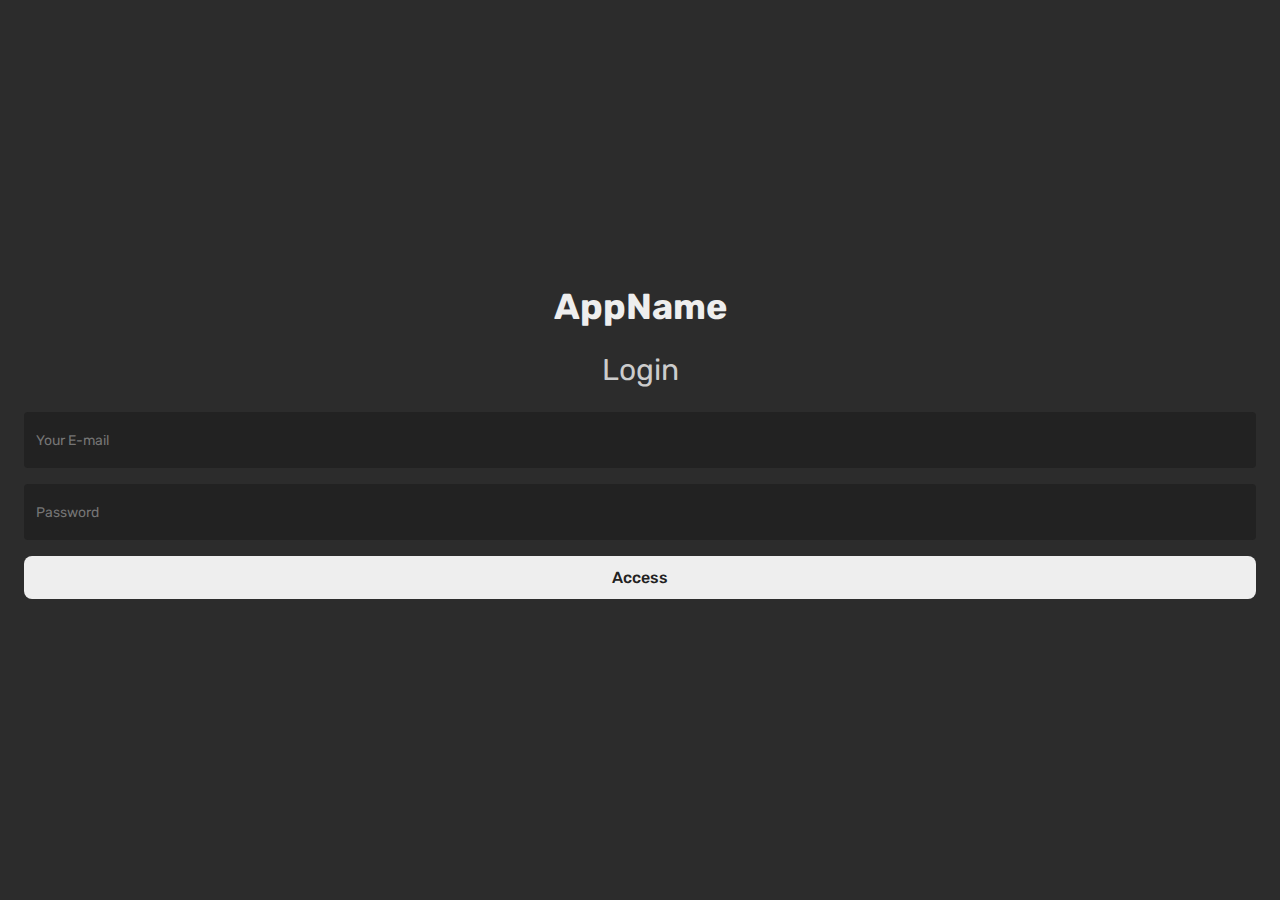
<file: www/index.html>
<!DOCTYPE HTML>
<html>
<head>
  <meta charset="utf-8">
  <meta name="viewport" content="width=device-width, initial-scale=1, maximum-scale=1, user-scalable=no, viewport-fit=cover">
  <meta http-equiv="Content-Security-Policy" content="default-src * data: gap: https://ssl.gstatic.com; style-src * 'unsafe-inline'; script-src * 'unsafe-inline' 'unsafe-eval'">

  
  <script src="components/loader.js"></script>
  <script src="lib/onsenui/js/onsenui.min.js"></script>

  <link rel="preconnect" href="https://fonts.googleapis.com">
  <link rel="preconnect" href="https://fonts.gstatic.com" crossorigin>
  <link href="https://fonts.googleapis.com/css2?family=Rubik:wght@400;500;700&display=swap" rel="stylesheet">
  
  <link rel="stylesheet" href="components/loader.css">
  <link rel="stylesheet" href="lib/onsenui/css/onsenui.css">
  <link rel="stylesheet" href="lib/onsenui/css/onsen-css-components.css">
  <link rel="stylesheet" href="css/style.css">

  <script>
    ons.ready(function() {
      console.log("Onsen UI is ready!");
    });

    if (ons.platform.isIPhoneX()) {
      document.documentElement.setAttribute('onsflag-iphonex-portrait', '');
      document.documentElement.setAttribute('onsflag-iphonex-landscape', '');
    }
  </script>
</head>
<body>
    <h1 id="mainTitle">AppName</h1>
    <h2>Login</h2>
    <form id="loginName"name="loginForm">
        <input type="text" name="email" id="emailField" placeholder="Your E-mail"/>
        <input type="password" name="password" id="passwordField" placeholder="Password"/>
        <button class="customButton" type="submit" id="submitButton">Access</button>
        <p id="demo"></p>

    </form>
</body>
<script src="scripts/mainScript.js"></script>
</html>
</file>
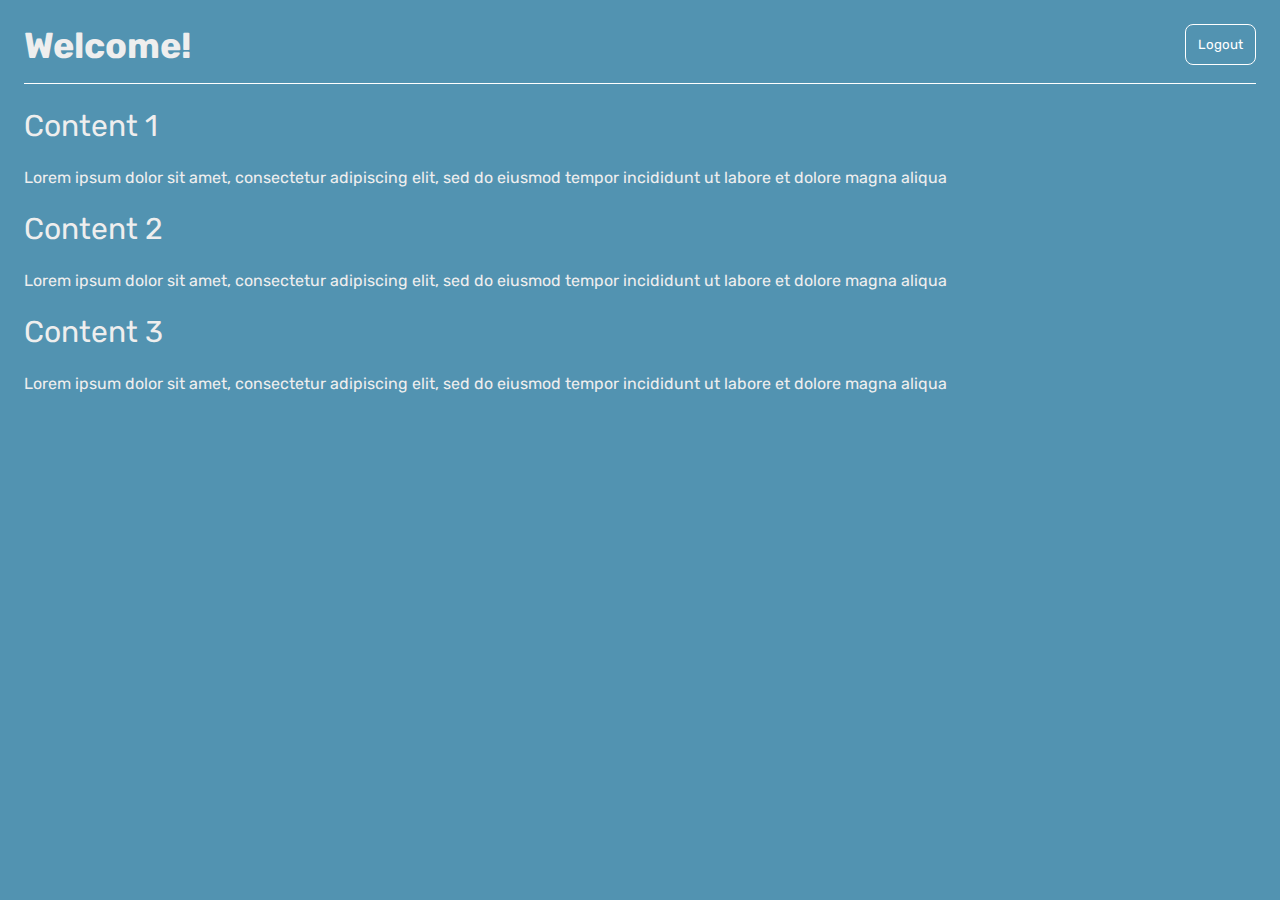
<file: www/homePage.html>
<!DOCTYPE HTML>
<html>
<head>
  <meta charset="utf-8">
  <meta name="viewport" content="width=device-width, initial-scale=1, maximum-scale=1, user-scalable=no, viewport-fit=cover">
  <meta http-equiv="Content-Security-Policy" content="default-src * data: gap: https://ssl.gstatic.com; style-src * 'unsafe-inline'; script-src * 'unsafe-inline' 'unsafe-eval'">
  
  <script src="components/loader.js"></script>
  <script src="lib/onsenui/js/onsenui.min.js"></script>

  <link rel="preconnect" href="https://fonts.googleapis.com">
  <link rel="preconnect" href="https://fonts.gstatic.com" crossorigin>
  <link href="https://fonts.googleapis.com/css2?family=Rubik:wght@400;500;700&display=swap" rel="stylesheet">
  <link rel="stylesheet" href="components/loader.css">
  <link rel="stylesheet" href="lib/onsenui/css/onsenui.css">
  <link rel="stylesheet" href="lib/onsenui/css/onsen-css-components.css">

  <link rel="stylesheet" href="css/homeStyle.css">

  <script>
    ons.ready(function() {
      console.log("Onsen UI is ready!");
    });

    if (ons.platform.isIPhoneX()) {
      document.documentElement.setAttribute('onsflag-iphonex-portrait', '');
      document.documentElement.setAttribute('onsflag-iphonex-landscape', '');
    }
  </script>
</head>
<body>
    <div id="topBar">
        <h1 id="mainTitle">Welcome!</h1>
        <a href="index.html"><button id="logOutBtn">Logout</button></a>
    </div>
    <h2>Content 1</h2>
    <p>Lorem ipsum dolor sit amet, consectetur adipiscing elit, sed do eiusmod tempor incididunt ut labore et dolore magna aliqua</p>
    <h2>Content 2</h2>
    <p>Lorem ipsum dolor sit amet, consectetur adipiscing elit, sed do eiusmod tempor incididunt ut labore et dolore magna aliqua</p>
    <h2>Content 3</h2>
    <p>Lorem ipsum dolor sit amet, consectetur adipiscing elit, sed do eiusmod tempor incididunt ut labore et dolore magna aliqua</p>

</body>
</html>
</file>
<file: www/components/loader.css>
/**
 * This is an auto-generated code by Monaca JS/CSS Components.
 * Please do not edit by hand.
 */

/*** <GENERATED> ***/
</file>
<file: www/css/style.css>
/**/

*{
    border: none;
    padding: 0;
    margin: 0;
    
    font-family: 'Rubik', sans-serif;
}
body{

    display: flex;
    flex-direction: column;
    gap: 24px;
    justify-content: center;


    padding: 24px;
    background-color: #2c2c2c;
    color: #eee;

}

h1,h2{
        align-self: center;
}
h2{
    font-weight: 400;
    color: #ccc;
}

input{
    height: 32px;
    padding: 12px;
    border-radius: 4px;
    background-color: #222;
    
    color: #eee;
    font-size: 14px;
}



/*Elements*/

/**/
#loginName{
    widht: 100%;
    
    display: flex;
    flex-direction: column;
    gap: 16px;    
}

.customButton{
    background-color: #eee;
    color: #222;
    font-weight: 500;
    border-radius: 8px;
    font-size: 16px;
    padding: 12px;
}

#titleConteiner{

    display: flex;
    flex-direction: row;
    justify-content: center;
    justify-items: baseline;
}
</file>
<file: www/css/homeStyle.css>
*{
    border: none;
    padding: 0;
    margin: 0;
    
    font-family: 'Rubik', sans-serif;
}
body{

    display: flex;
    flex-direction: column;
    gap: 24px;

    padding: 24px;
    background-color: #5293b1;
    color: #eee;

}

h2{
    font-weight: 400;
}

#topBar{
    display: flex;
    flex-direction: row;
    justify-content: space-between;
    padding-bottom: 16px;
    border-bottom: #fff solid 1px; 
}

#logOutBtn{
    padding: 12px;
    border: #fff solid 1px;
    border-radius: 8px;
    background-color: #5293b1;
    color: #fff;
}
</file>
<file: www/lib/onsenui/css/onsenui.css>
@import url("./ionicons/css/ionicons.min.css");
@import url("./material-design-iconic-font/css/material-design-iconic-font.min.css");
@import url("./font_awesome/css/all.min.css");
@import url("./font_awesome/css/v4-shims.min.css");
ons-page, ons-navigator,
ons-tabbar,
ons-gesture-detector {
  display: block;
  touch-action: manipulation; /* Remove click delay */
}
ons-navigator,
ons-tabbar,
ons-splitter,
ons-action-sheet,
ons-dialog,
ons-toast,
ons-alert-dialog {
  position: absolute;
  top: 0;
  left: 0;
  bottom: 0;
  right: 0;
  overflow: hidden;
  touch-action: manipulation; /* Remove click delay */
}
ons-toast {
  pointer-events: none;
}
ons-toast .toast {
  pointer-events: auto;
}
ons-tab {
  -webkit-transform: translate3d(0, 0, 0);
          transform: translate3d(0, 0, 0);
}
ons-page, ons-navigator, ons-tabbar, ons-dialog, ons-alert-dialog, ons-action-sheet, ons-toast {
  z-index: 2;
}
ons-fab, ons-speed-dial {
  z-index: 10001;
}
ons-toolbar:not([inline]), ons-bottom-toolbar {
  position: absolute;
  left: 0;
  right: 0;
  z-index: 10000;
}
ons-toolbar:not([inline]) {
  top: 0;
}
ons-bottom-toolbar {
  bottom: 0;
}
.page, .page__content,
.page--material, .page--material__content {
  background-color: transparent !important;
  background: transparent !important;
}
.page__content {
  overflow: auto;
  -webkit-overflow-scrolling: touch;
  z-index: 0;
  -ms-touch-action: pan-y;
}
.page.overflow-visible,
.page.overflow-visible .page,
.page.overflow-visible .page__content,
.page.overflow-visible ons-navigator,
.page.overflow-visible ons-splitter {
  overflow: visible;
}
.page.overflow-visible .page__content.content-swiping,
.page.overflow-visible .page__content.content-swiping .page,
.page.overflow-visible .page__content.content-swiping .page__content {
  overflow: auto;
}
.page[status-bar-fill] > .page__content {
  top: 20px;
}
.page[status-bar-fill] > .toolbar {
  padding-top: 20px;
  box-sizing: content-box;
}
.page[status-bar-fill] > .toolbar:not(.toolbar--transparent) + .page__background,
.page[status-bar-fill] > .toolbar:not(.toolbar--cover-content) + .page__background + .page__content {
  top: 64px;
}
.page[status-bar-fill] > .toolbar--material:not(.toolbar-transparent) + .page__background,
.page[status-bar-fill] > .toolbar--material:not(.toolbar--cover-content) + .page__background + .page__content {
  top: 76px;
}
.page[status-bar-fill] > .toolbar.toolbar--transparent + .page__background {
  top: 0;
}
ons-tabbar[status-bar-fill] > .tabbar--top__content {
  top: 71px;
}
ons-tabbar[status-bar-fill] > .tabbar--top {
  padding-top: 22px;
}
ons-tabbar[position="top"] .page[status-bar-fill] > .page__content {
  top: 0px;
}
.toolbar + .page__background + .page__content ons-tabbar[status-bar-fill] > .tabbar--top {
  top: 0px;
}
.toolbar + .page__background + .page__content ons-tabbar[status-bar-fill] > .tabbar--top__content {
  top: 49px;
}
.page__content > .list:not(.list--material):first-child {
  margin-top: -1px; /* Avoid double border with toolbar */
}
.page--wrapper > .page__background {
  display: none;
}
ons-action-sheet[disabled],
ons-dialog[disabled],
ons-alert-dialog[disabled],
ons-popover[disabled] {
  pointer-events: none;
  opacity: 0.75;
}
ons-list-item[disabled] {
   pointer-events: none;
}
ons-range[disabled] {
  opacity: 0.3;
  pointer-events: none;
}
ons-pull-hook {
  position: relative;
  display: block;
  margin: auto;
  text-align: center;
  z-index: 20002;
}
ons-splitter, ons-splitter-mask, ons-splitter-content, ons-splitter-side {
  display: block;
  position: absolute;
  left: 0;
  right: 0;
  top: 0;
  bottom: 0;
  box-sizing: border-box;
  z-index: 0;
}
ons-splitter-mask {
  z-index: 4;
  background-color: rgba(0, 0, 0, 0.1);
  display: none;
  opacity: 0;
}
ons-splitter-content {
  z-index: 2;
}
ons-splitter-side {
  right: auto;
  z-index: 2;
}
ons-splitter-side[side="right"] {
  right: 0;
  left: auto;
}
ons-splitter-side[mode="collapse"] {
  z-index: 5;
  left: auto;
  right: 100%;
}
ons-splitter-side[side="right"][mode="collapse"] {
  right: auto;
  left: 100%;
}
ons-splitter-side[mode="split"] {
  z-index: 3;
}
ons-toolbar-button > ons-icon[icon*="ion-"] {
  font-size: 26px;
}
ons-range, ons-select {
  display: inline-block;
}
ons-range > input {
  min-width: 50px;
  width: 100%;
}
ons-select > select {
  width: 100%;
}
ons-carousel[disabled] {
  pointer-events: none;
  opacity: 0.75;
}
ons-carousel[fullscreen] {
  height: 100%;
}
.ons-status-bar-mock {
  position: absolute;
  width: 100%;
  height: 20px;
  padding: 0 16px 0 6px;
  box-sizing: border-box;
  z-index: 30000;
  display: -webkit-flex;
  display: flex;
  -webkit-justify-content: space-between;
          justify-content: space-between;
  font-size: 12px;
  line-height: 20px;
  font-family: Arial, Helvetica;
}
.ons-status-bar-mock i {
  padding: 0 2px;
}
.ons-status-bar-mock.android {
  color: white;
  background-color: #222;
  font-family: Roboto, Arial, Helvetica;
}
.ons-status-bar-mock.android ~ * {
  top: 20px;
  bottom: 0;
  position: inherit;
  width: 100%;
}
.ons-ios-scroll-fix .page:not(.page--wrapper)[shown] > .page__content {
  overflow-y: hidden;
}
.ons-ios-scroll-fix ons-splitter-side > .page:not(.page--wrapper)[shown] > .page__content {
  overflow-y: auto;
}
ons-row {
  display: -webkit-flex;
  display: -moz-flex;
  display: flex;
  -webkit-flex-wrap: wrap;
          flex-wrap: wrap;
  width: 100%;
  box-sizing: border-box;
}
ons-row[vertical-align="top"], ons-row[align="top"] {
  box-align: start;
  -webkit-align-items: flex-start;
  -moz-align-items: flex-start;
  align-items: flex-start;
}
ons-row[vertical-align="bottom"], ons-row[align="bottom"] {
  box-align: end;
  -webkit-align-items: flex-end;
  -moz-align-items: flex-end;
  align-items: flex-end;
}
ons-row[vertical-align="center"], ons-row[align="center"] {
  box-align: center;
  -webkit-align-items: center;
  -moz-align-items: center;
  align-items: center;
  text-align: inherit;
}
ons-row + ons-row {
  padding-top: 0;
}
ons-col {
  -webkit-flex: 1;
  -moz-flex: 1;
  flex: 1;
  display: block;
  width: 100%;
  box-sizing: border-box;
}
ons-col[vertical-align="top"], ons-col[align="top"] {
  -webkit-align-self: flex-start;
  align-self: flex-start;
}
ons-col[vertical-align="bottom"], ons-col[align="bottom"] {
  -webkit-align-self: flex-end;
  align-self: flex-end; }
ons-col[vertical-align="center"], ons-col[align="center"] {
  -webkit-align-self: center;
  -moz-align-self: center;
  -ms-flex-item-align: center;
  text-align: inherit;
}
/*
Copyright 2013-2015 ASIAL CORPORATION

Licensed under the Apache License, Version 2.0 (the "License");
you may not use this file except in compliance with the License.
You may obtain a copy of the License at

   http://www.apache.org/licenses/LICENSE-2.0

Unless required by applicable law or agreed to in writing, software
distributed under the License is distributed on an "AS IS" BASIS,
WITHOUT WARRANTIES OR CONDITIONS OF ANY KIND, either express or implied.
See the License for the specific language governing permissions and
limitations under the License.

 */
.ons-icon {
  display: inline-block;
  line-height: inherit;
  font-style: normal;
  font-weight: normal;
  font-size: inherit;
  text-rendering: auto;
  -webkit-font-smoothing: antialiased;
  -moz-osx-font-smoothing: grayscale;
}
.segment__button .ons-icon {
  line-height: normal;
  line-height: initial;
}
:not(ons-toolbar-button):not(ons-action-sheet-button):not(.segment__button) > .ons-icon--ion {
  line-height: 0.75em;
  vertical-align: -25%;
}
.ons-icon[spin] {
  -webkit-animation: ons-icon-spin 2s infinite linear;
  animation: ons-icon-spin 2s infinite linear;
}
@-webkit-keyframes ons-icon-spin {
  0% {
    -webkit-transform: rotate(0deg);
  }
  100% {
    -webkit-transform: rotate(359deg);
  }
}
@keyframes ons-icon-spin {
  0% {
    -webkit-transform: rotate(0deg);
    transform: rotate(0deg);
  }
  100% {
    -webkit-transform: rotate(359deg);
    transform: rotate(359deg);
  }
}
.ons-icon[rotate="90"] {
  -webkit-transform: rotate(90deg);
  transform: rotate(90deg);
}
.ons-icon[rotate="180"] {
  -webkit-transform: rotate(180deg);
  transform: rotate(180deg);
}
.ons-icon[rotate="270"] {
  -webkit-transform: rotate(270deg);
  transform: rotate(270deg);
}
.ons-icon[fixed-width] {
  width: 1.28571429em;
  text-align: center;
}
.ons-icon--lg {
  font-size: 1.33333333em;
  line-height: 0.75em;
  vertical-align: -15%;
}
.ons-icon--2x {
  font-size: 2em;
}
.ons-icon--3x {
  font-size: 3em;
}
.ons-icon--4x {
  font-size: 4em;
}
.ons-icon--5x {
  font-size: 5em;
}
/**
 * ons-icon with Font Awesome backward compatibility
 */
.ons-icon.fa {
  font-family: 'Font Awesome 5 Brands', 'Font Awesome 5 Free';
  font-weight: 900;
}
ons-input, ons-radio, ons-checkbox, ons-search-input {
  display: inline-block;
  position: relative;
}
ons-input .text-input,
ons-search-input .search-input {
  width: 100%;
  display: inline-block;
}
ons-input .text-input__label:not(.text-input--material__label) {
  display: none;
}
ons-input:not([float]) .text-input--material__label--active {
  display: none;
}
ons-input[disabled],
ons-radio[disabled],
ons-checkbox[disabled],
ons-segment[disabled],
ons-search-input[disabled] {
  opacity: 0.5;
  pointer-events: none;
}
ons-input input.text-input--material::-webkit-input-placeholder {
  color: transparent;
}
ons-input input.text-input--material::-moz-placeholder {
  color: transparent;
}
ons-input input.text-input--material:-ms-input-placeholder {
  color: transparent;
}
/* Suppress safe area support for pages in splitter sides */
@media (orientation: landscape) {
  html[onsflag-iphonex-landscape] ons-splitter-side[side="left"] .page__content {
    padding-right: 0;
  }
  html[onsflag-iphonex-landscape] ons-splitter-side[side="right"] .page__content {
    padding-left: 0;
  }
}
/* Support the situation that a progress bar is located just below a toolbar */
@media (orientation: landscape) {
  html[onsflag-iphonex-landscape] .page__content > ons-progress-bar > .progress-bar {
    margin-left: -44px;
    margin-right: -44px;
    width: calc(100% + 88px);
  }
}
/* Lists in .page__content in splitter-sides */
@media (orientation: landscape) {
  /* Suppress left safe area support for pages in right splitter sides */
  html[onsflag-iphonex-landscape] ons-splitter-side[side="right"] .page__content > .list:not(.list--inset) {
    margin-left: 0;
  }
  html[onsflag-iphonex-landscape] ons-splitter-side[side="right"] .page__content > .list:not(.list--inset) > .list-header {
    padding-left: 15px;
  }
  html[onsflag-iphonex-landscape] ons-splitter-side[side="right"] .page__content > .list:not(.list--inset) > .list-item {
    padding-left: 14px;
  }

  /* Suppress right safe area support for pages in left splitter sides */
  html[onsflag-iphonex-landscape] ons-splitter-side[side="left"] .page__content > .list:not(.list--inset) {
    margin-right: 0;
  }
  html[onsflag-iphonex-landscape] ons-splitter-side[side="left"] .page__content > .list:not(.list--inset) > .list-item--chevron:before {
    right: 16px;
  }
  html[onsflag-iphonex-landscape] ons-splitter-side[side="left"] .page__content > .list:not(.list--inset) > .list-item > .list-item__center:last-child {
    padding-right: 6px;
  }
  html[onsflag-iphonex-landscape] ons-splitter-side[side="left"] .page__content > .list:not(.list--inset) > .list-item > .list-item__right {
    padding-right: 12px;
  }
  html[onsflag-iphonex-landscape] ons-splitter-side[side="left"] .page__content > .list:not(.list--inset) > .list-item > .list-item--chevron__right {
    padding-right: 30px;
  }
}
/*
Copyright 2013-2015 ASIAL CORPORATION

Licensed under the Apache License, Version 2.0 (the "License");
you may not use this file except in compliance with the License.
You may obtain a copy of the License at

   http://www.apache.org/licenses/LICENSE-2.0

Unless required by applicable law or agreed to in writing, software
distributed under the License is distributed on an "AS IS" BASIS,
WITHOUT WARRANTIES OR CONDITIONS OF ANY KIND, either express or implied.
See the License for the specific language governing permissions and
limitations under the License.

 */
ons-progress-bar {
  display: block;
}
ons-progress-circular {
  display: inline-block;
  width: 32px;
  height: 32px;
}
ons-progress-circular > svg.progress-circular {
  width: 100%;
  height: 100%;
}
/*
Copyright 2013-2015 ASIAL CORPORATION

Licensed under the Apache License, Version 2.0 (the "License");
you may not use this file except in compliance with the License.
You may obtain a copy of the License at

   http://www.apache.org/licenses/LICENSE-2.0

Unless required by applicable law or agreed to in writing, software
distributed under the License is distributed on an "AS IS" BASIS,
WITHOUT WARRANTIES OR CONDITIONS OF ANY KIND, either express or implied.
See the License for the specific language governing permissions and
limitations under the License.

 */
.ripple {
  display: block;
  position: absolute;
  overflow: hidden;
  top: 0;
  left: 0;
  right: 0;
  bottom: 0;
  pointer-events: none;
}
.ripple__background {
  background: rgba(255, 255, 255, 0.2);
  position: absolute;
  top: 0;
  left: 0;
  right: 0;
  bottom: 0;
  opacity: 0;
  pointer-events: none;
}
.ripple__wave {
  background: rgba(255, 255, 255, 0.2);
  width: 0;
  height: 0;
  border-radius: 50%;
  position: absolute;
  top: 0;
  left: 0;
  z-index: 0;
  pointer-events: none;
}
/* FIXME */
ons-list-item .ripple__wave,
ons-list-item .ripple__background,
.button--material--flat .ripple__wave,
.button--material--flat .ripple__background {
  background: rgba(189, 189, 189, 0.3);
}
.ripple--light-gray__wave,
.ripple--light-gray__background {
  background: rgba(189, 189, 189, 0.3);
}
/*
Copyright 2013-2015 ASIAL CORPORATION

Licensed under the Apache License, Version 2.0 (the "License");
you may not use this file except in compliance with the License.
You may obtain a copy of the License at

   http://www.apache.org/licenses/LICENSE-2.0

Unless required by applicable law or agreed to in writing, software
distributed under the License is distributed on an "AS IS" BASIS,
WITHOUT WARRANTIES OR CONDITIONS OF ANY KIND, either express or implied.
See the License for the specific language governing permissions and
limitations under the License.

 */
.ons-swiper {
  overflow: hidden;
  display: block;
  box-sizing: border-box;
}
.ons-swiper-target {
  display: -webkit-flex;
  display: flex;
  height: 100%;
  z-index: 1;
  -webkit-flex-direction: row;
          flex-direction: row;
}
.ons-swiper-target--vertical {
  -webkit-flex-direction: column;
          flex-direction: column;
}
.ons-swiper-target > * {
  height: inherit;
  -webkit-flex-shrink: 0;
          flex-shrink: 0;
  box-sizing: border-box;
  width: 100%;
  position: relative !important;
}
.ons-swiper-target.active:not(.swiping) > .page:not([shown]) {
  visibility: hidden;
}
.ons-swiper-tabbar .tabbar--material__button:after {
  display: none;
}
.ons-swiper-blocker {
  display: block;
  position: absolute;
  top: 0;
  bottom: 0;
  left: 0;
  right: 0;
  pointer-events: none
}
</file>
